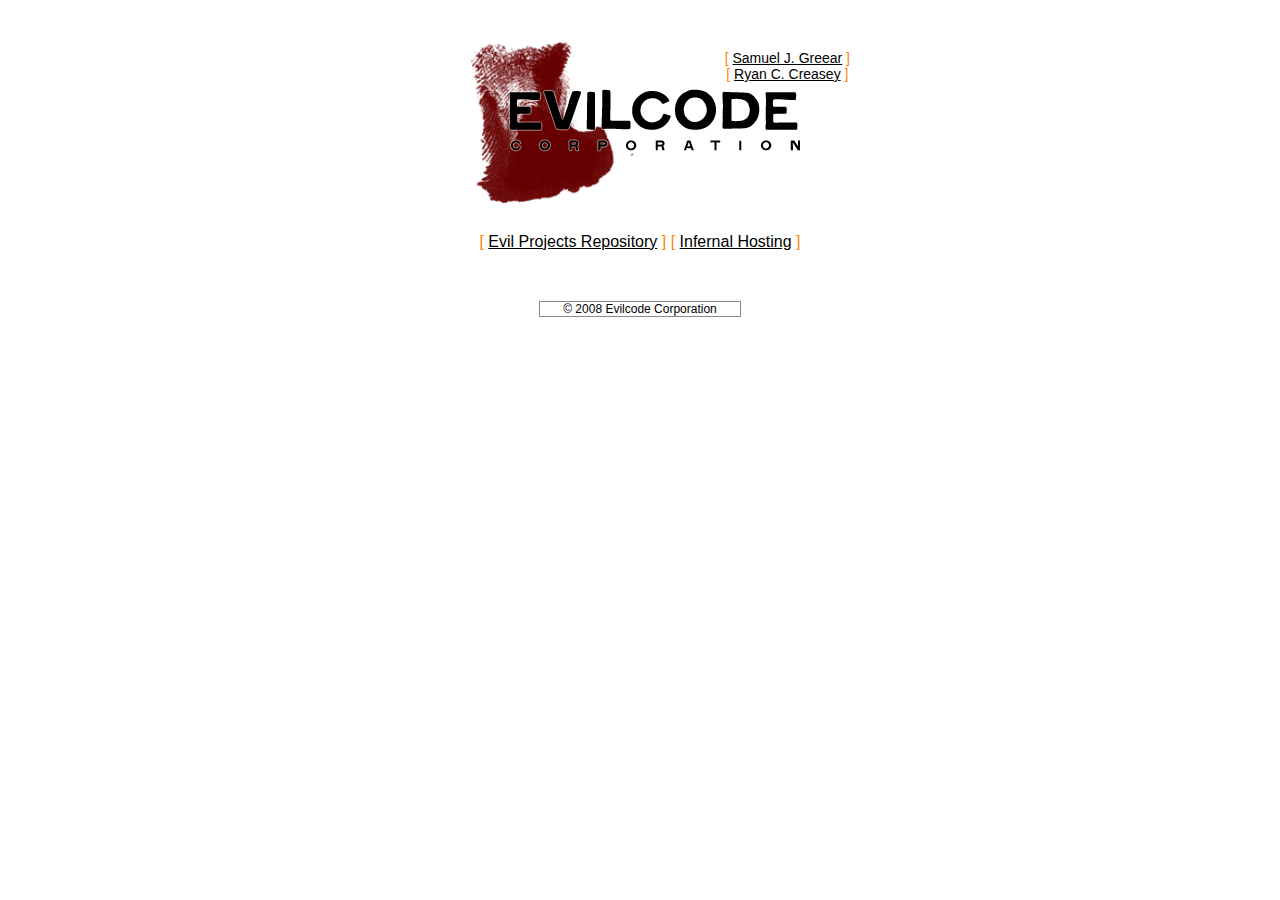
<file: index.html>
<!DOCTYPE html PUBLIC "-//W3C//DTD XHTML 1.1//EN" "http://www.w3.org/TR/xhtml11/DTD/xhtml11.dtd">
<html xmlns="http://www.w3.org/1999/xhtml">
  <head>
    <meta http-equiv="Content-Type" content="text/html; charset=UTF-8">
    <title>Evilcode Corporation</title>
    <link href="css/screen.css" rel="stylesheet" type="text/css" />
  </head>
  <body>
    <div id="wrapper">
      <img src="img/header-corp.png" />

      <span id="title_links">
        <span class="orange">[</span> <a href="http://www.thesjg.net/">Samuel J. Greear</a> <span class="orange">]</span>
        <br />
        <span class="orange">[</span> <a href="http://www.kaneda.net/">Ryan C. Creasey</a> <span class="orange">]</span>
      </span>

      <div id="content">
        <span class="orange">[</span> <a href="http://evilprojects.net/">Evil Projects Repository</a> <span class="orange">]</span>
        <span class="orange">[</span> <a href="http://infernalhosting.net/">Infernal Hosting</a> <span class="orange">]</span>
      </div>

    </div>
    <div id="footer_wrapper">
      &#169; 2008 Evilcode Corporation</span>
    </div>
  <body>
</html>
</file>
<file: css/screen.css>
html {
  background: #fff;
  color: #000;
  font-size: 12px;
  font-family: "Trebuchet MS", Verdana, Helvetica, Tahoma, Arial, sans-serif;
  margin: 0;
  padding: 0;
  text-align: center;
}

body {
  margin: 35px;
}

p, li, dt, th, td, dt, dd {
  font-size: 11px;
  line-height: 16px;
  margin: 0 0 5px 0;
  padding: 0;
}

img {
  margin: 0;
  padding: 0;
  border: 0;
}

a, a:link {
  color: #000;
}

dt {
  font-weight: bold;
  line-height: 12px;
  margin: 0;
}

dd {
  line-height: 11px;
  margin: 0px 0px 0px 5px;
}

#wrapper {
  position: relative;
  margin: 0 auto;
  padding: 0 0 15px 0;
  text-align: center;
  width: 500px;
}

#title_links {
  position: absolute;
  right: 40px;
  top: 15px;
  font-size: 14px;
}

.orange {
  color: #ff8502;
}

#content {
  margin: 15px;
  text-align: center;
  font-size: 16px;
}

#footer_wrapper {
  margin: 20px auto;
  border: solid 1px #8b8989;
  width: 200px;
}

#footer_text {
  text-align: center;
  font-size: .9em;
  font-weight: bold;
  line-height: 1.6em;
}
</file>
